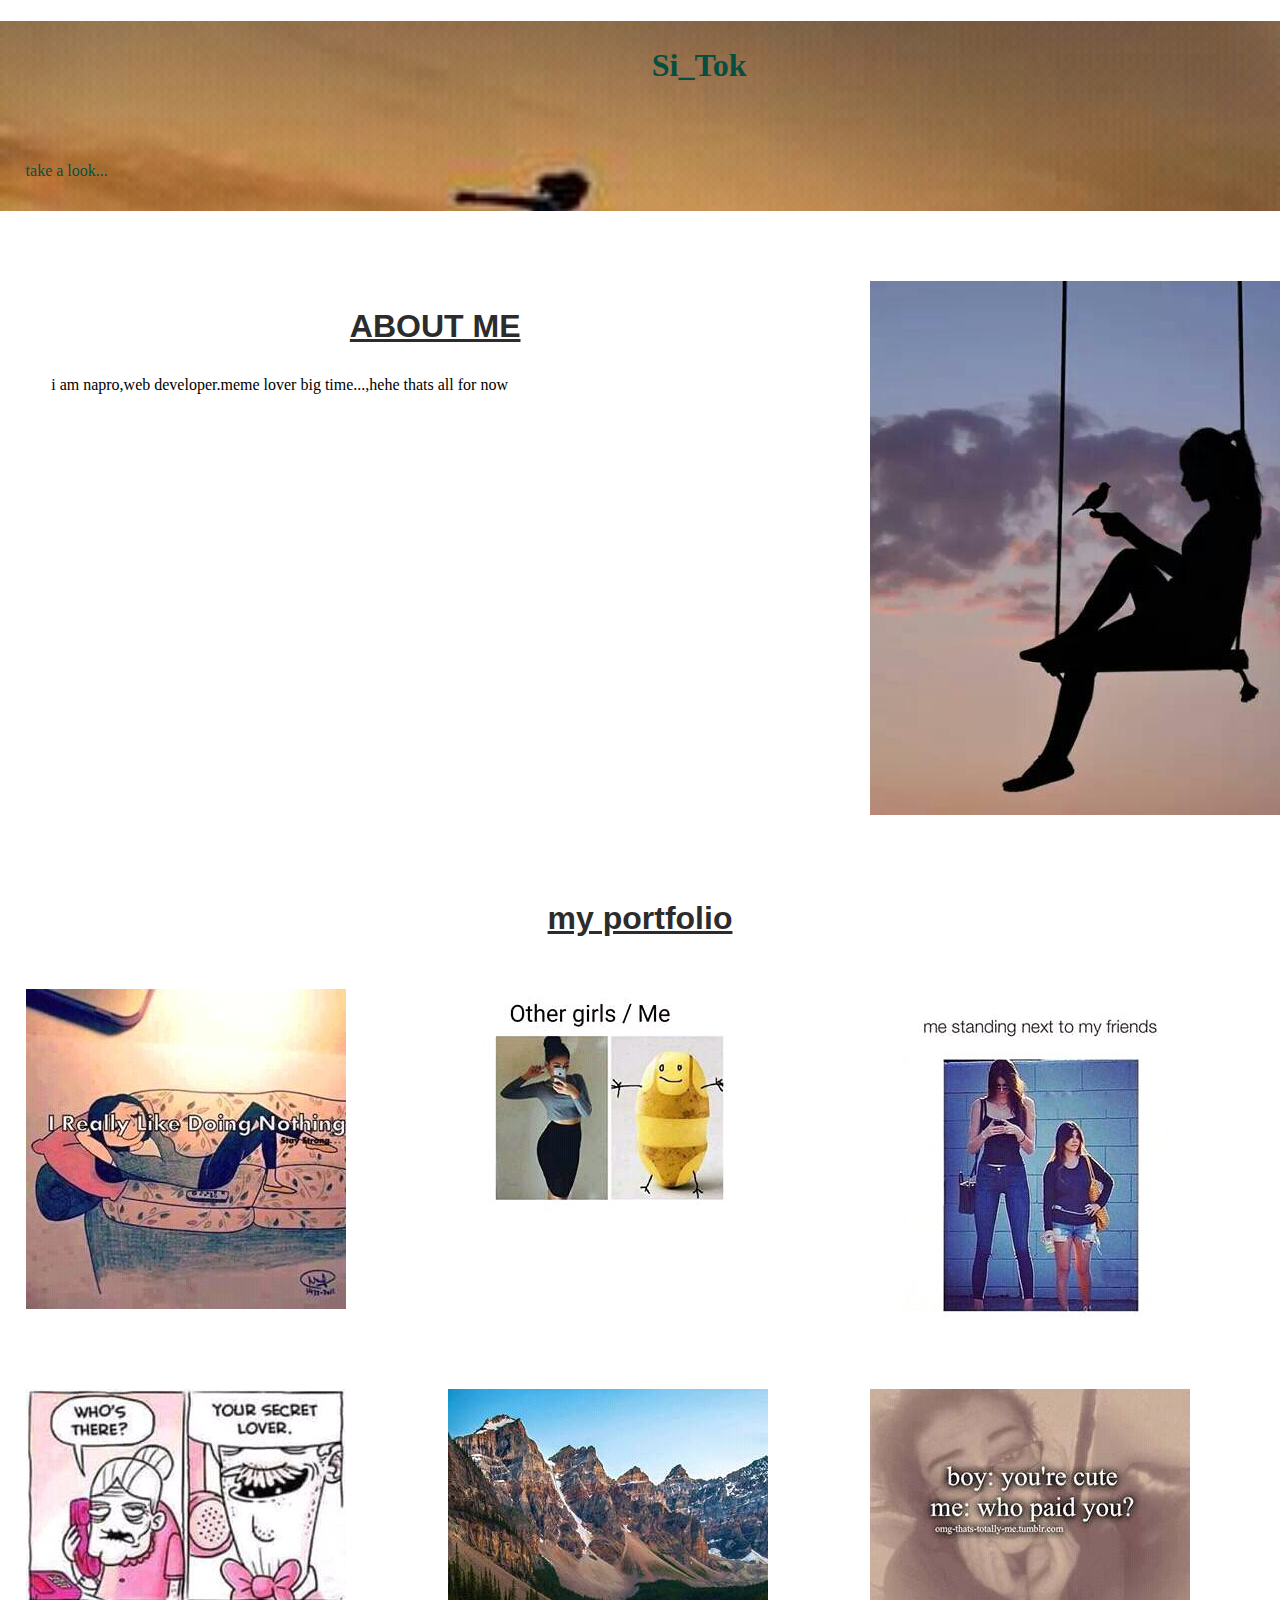
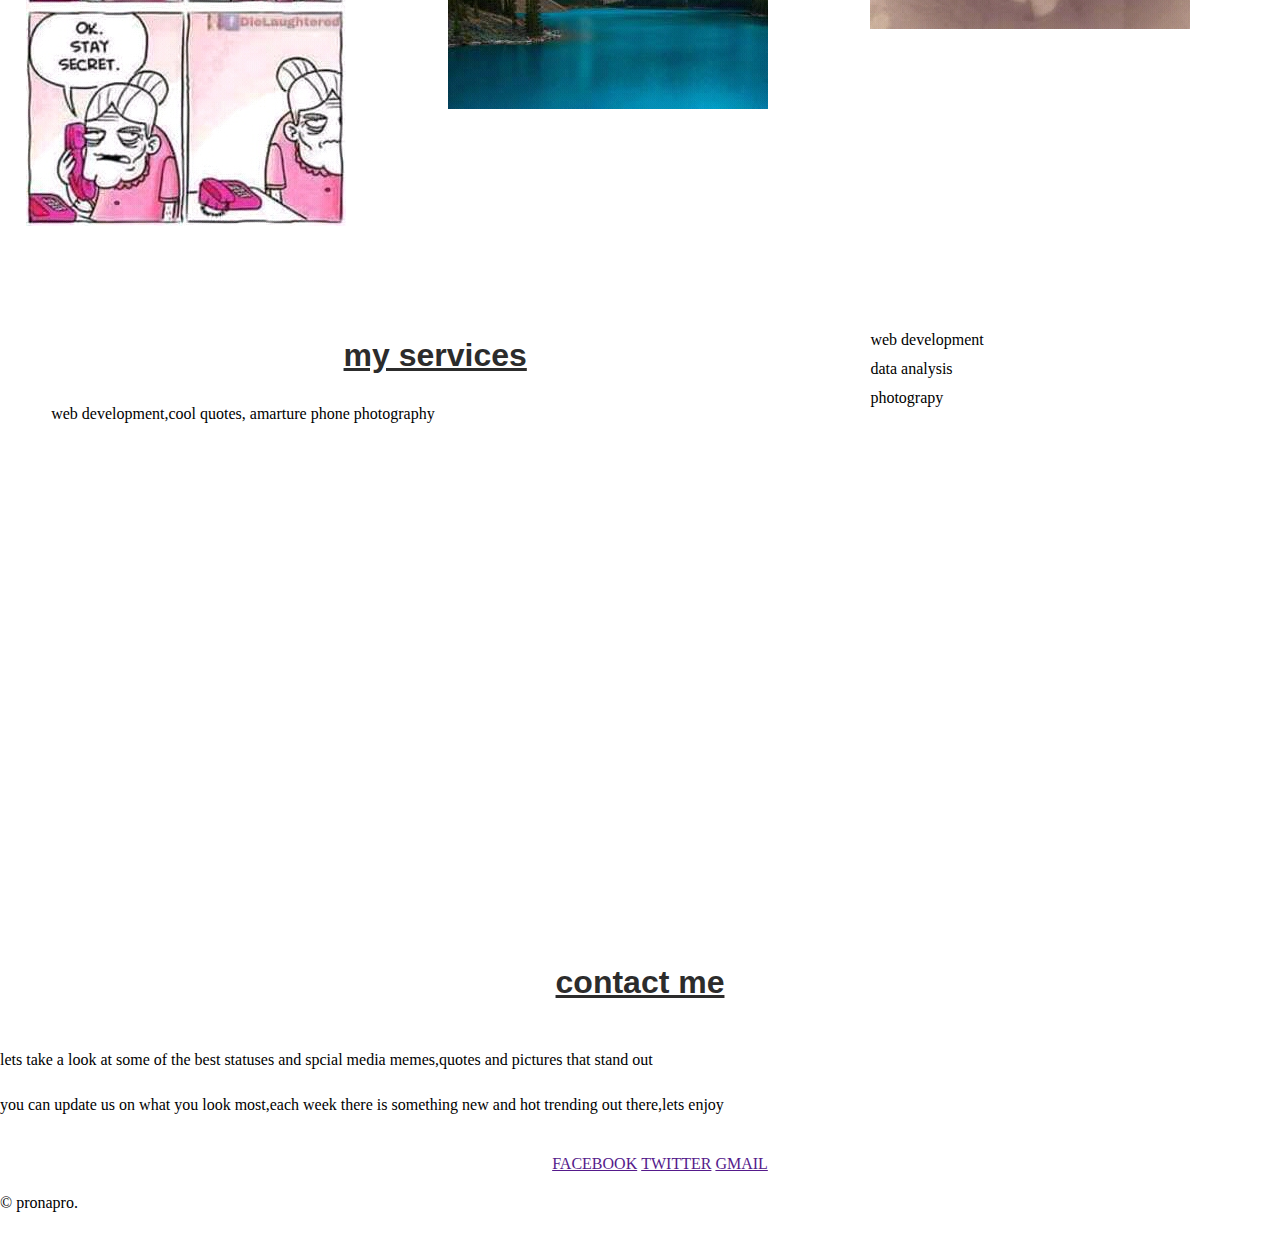
<file: index.html>
<!DOCTYPE html>
<html>
<head>
	  <meta http-equiv="X-UA-Compatible" content="IE=edge">
	  <meta charset="utf-8">
	  <meta name="viewport" content="width=device-width, initial-scale=1, viewport-fit=cover">
	  <meta name="description" content=" cool statuses,memes and quotes">
	  <meta name="author" content="Pro Napro">
	  <link rel="manifest" href="manifest.json">
	  <title>Si_Tok</title>
	  <link rel="stylesheet" type="text/css" href="design.css">
	   <link rel="shortcut icon" type="image/png" href="img/satellite.png">

</head>
<body>

	
	<section class="intro">
		<nav>
			<a href="#" id="menu-icon"></a>
			<ul>
				<li><a href="#about">ABOUT</a> </li>
				<li><a href="#port"> MY PORTFOLIO</a> </li>
				<li><a href=""> SEARCH</a> </li>
				<li><a href="#serv"> SERVICES</a> </li>
				<li><a href="#contact"> CONTACT</a> </li>
				<li><a href=""> LOGIN</a> </li>
			</ul>
	</nav>
	<div class="inner">
		<div class="content">
			<h1>Si_Tok</h1>
			<p>take a look...</p>
		</div>
	</div>
	</section>
	<a name="about">
	<div class="clearfix"></div>	
	<section class="left-col">
		<h2>ABOUT ME</h2>
		<p> i am napro,web developer.meme lover big time...,hehe thats all for now</p>
	</section>
	<section class="sidebar">
		<img src="img/ladybird.jpg">
	</section>
	<div class="clearfix"></div>	
	<a name="port">
		<h2>my portfolio</h2>
		<section class="one-port">
			<a href="img/nothing.jpg" target="_blank"><img src="img/nothing.jpg"> </a>
		</section>
		<section class="one-port">
			<a href="img/othergal.jpg" target="_blank"><img src="img/othergal.jpg"> </a>
		</section>
		<section class="one-port">
			<a href="img/nextfriend.jpg" target="_blank"><img src="img/nextfriend.jpg"> </a>
		</section>
		<section class="one-port">
			<a href="img/secretlov.jpg" target="_blank"><img src="img/secretlov.jpg"> </a>
		</section>
		<section class="one-port">
			<a href="img/river.jpg" target="_blank"><img src="img/river.jpg"> </a>
		</section>
		<section class="one-port">
			<a href="img/boy.jpg"target="_blank"><img src="img/boy.jpg"> </a>
		</section>
		<div class="clearfix"></div>	
	<a name="serv">
		<section class="left-col">
		<h2>my services</h2>
		<p> web development,cool quotes, amarture phone photography</p>
	</section>
	<section class="sidebar">
		<section class="contacts">
			<p>web development <br class="break"> data analysis <br class="break">photograpy </p>
		</section>
	</section>
	<div class="clearfix"></div>	
	<a name="contact">
		<section class="pallarex">
			<div class="pallarex-inner">
				
			</div>
		</section>
		<div class="clearfix"></div>
		<h2>contact me</h2>
		<section class="contact">
			
		</section>
		<div class="clearfix"></div>
	<P>lets take a look at some of the best statuses and spcial media memes,quotes and pictures that stand out</P>
	<p>you can update us on what you look most,each week there is something new and hot trending out there,lets enjoy</p>
	<div class="clearfix"></div>
	<footer>
		<ul class="social">
			<li><a href=""> FACEBOOK</a> </li>
			<li><a href=""> TWITTER</a> </li>
			<li><a href=""> GMAIL</a> </li>
		</ul>
	</footer>
	<footer class="second">
		<p>&copy; pronapro.</p>
	</footer>
</body>
</html>
</file>
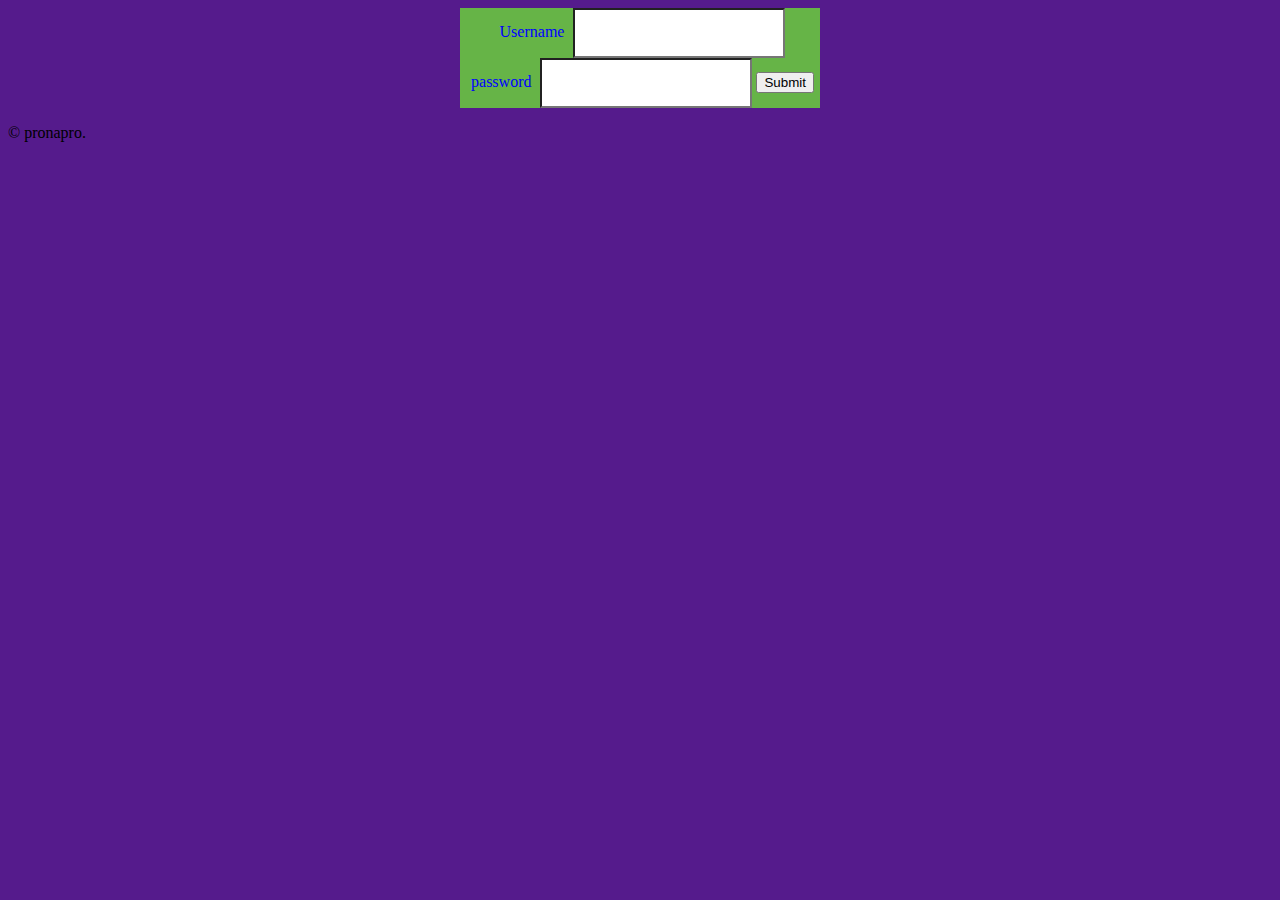
<file: login.html>
<!DOCTYPE html>
<html>
<head>
	<title>login to the page</title>
	 <link rel="stylesheet" type="text/css" href="css/login.css">
	   <link rel="shortcut icon" type="image/png" href="img/satellite.png">
</head>
<body >
	<div class="formbody">
		<form class="form">
			<label class="lab">
				Username
			</label>
			<input type="text" name="Username" class="input">
			<label class="lab"> password</label>
			<input type="password" name="password" class="input">
			<button type="submit" class="sub"> Submit </button>
		</form>
	</div>
	<footer class="second">
		<p>&copy; pronapro.</p>
	</footer>
</body>
</html>
</file>
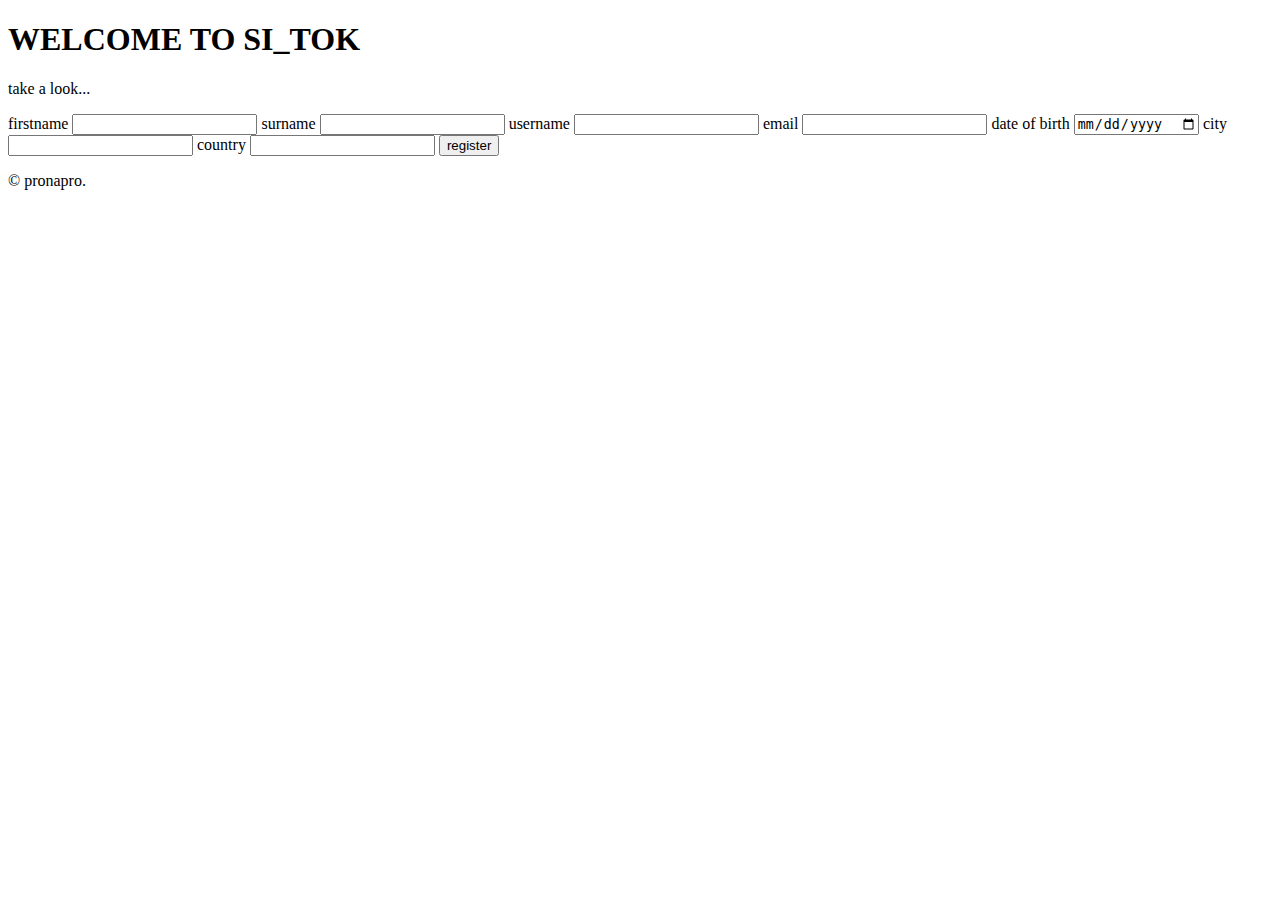
<file: register.html>
<!DOCTYPE html>
<html>
<head>
	<title>REGISTER</title>
</head>
<body>
	<div>
		<h1>WELCOME TO  SI_TOK</h1>
		<p>take a look...</p>
	</div>
	<div class="register-form">
		<form>
			<label>firstname</label>
		<input type="text" name="firstname">
		<label>surname</label>
		<input type="text" name="surname">
		<label>username</label>
		<input type="text" name="username">
		<label>email</label>
		<input type="email" name="email">
		<label>date of birth</label>
		<input type="date" name="dob">
		<label>city</label>
		<input type="text" name="city">
		<label>country</label>
		<input type="text" name="country">

		<button type="submit">register</button>

		</form>
	</div>
	<footer class="second">
		<p>&copy; pronapro.</p>
	</footer>
</body>
</html>
</file>
<file: design.css>
html,body{
	margin:0;
	padding:0;
	height: 100%
	width:100%;
}
h2{
	font-family: sans-serif;
	font-size: 200%;
	font-weight: 700;
	text-decoration: underline;
	text-align: center;
	color: #2c2c2c
}
p{
	font-family: cursive;
	text-align: justify;
	font-weight:300;
	line-height: 180%;
	font-size: 140%
	color: #2c2c2c
}
img{
	text-align: center;
	max-width: 100%
	height:auto;
	width: auto;
}
.intro{
	height: 100%
	width:100%;
	margin: auto;
	background-image: url(img/sun.jpg);
	background-repeat: no-repeat;
	background-size: cover;
	top: 0;

}
.intro .inner{
	text-align: center;
	
	
	vertical-align: middle;
}
h1{
	font-weight: 700
	font-size:300%;
	color: #064E40;
	padding: 2%
}
.content p{
	font-weight: 700
	font-size:300%;
	color: #064E40;
	padding: 2%
}

/* --- nav style----*/

nav{
	float: left;
	padding: 5% 5% 0 0;
	height: 50px
}
nav ul{
	list-style: none;
	float: left;
}
nav ul li{
	font-family: cursive;
	font-size: 120%
}
nav ul li a{
	text-decoration: none;
	color: #001440
}
nav ul li a:hover{
	text-decoration: underline;
}
nav ul,nav:active ul{
	display: none;
	top:60px;
	left: 45px
	padding: 8px,0;
	width: 20%
	z-index:1000;
}
nav li{
	width: 100%
	padding:8px 0 10px 7px;
	margin: 0;
}
nav:hover ul{
	position: absolute;
	display: block;
}
#menu-icon{
	width: 30px;
	height:20px;
	background-image: url(img/menu.png) center;
	margin: 50px 0 0 50px;
	display: inline-block;
}
.left-col{
	width: 60%;
	float: left;
	margin: 4% 0 4% 4%;
}
.sidebar{
	width: 26%;
	float:left;
	margin: 4%;
}
.one-port{
	width: 29%;
	padding: 2%;
	float: left;

}
.one-port img:hover{
	opacity: .6;
}
.contact p{
	text-align: center;
	letter-spacing: 5px;
}
.clearfix{
	clear: both;
	height: 3px;
}
.pallarex{
	background: url(img/sunset.jpg) repeat fixed 100%;
	opacity: .5;
}
.pallarex-inner{
padding: 17%
}
.social{
	list-style-type: none;
	text-align: center;
}
.social li{
	display: inline;
}


/* media query */
@media screen and (max-width: 900px){

}
@media screen and (max-width: 768px){
	
}
@media screen and (max-width: 480px){
	
}

/* login page 
#logbody{
	background-image: linear-gradient(rgba(0,0,0,0.6),rgba(0,0,0,0.6)),url(img/mar.jpg) ;
	background-repeat: no-repeat;
	height: 100%
	background-size:cover;
	background-position: center;
}*/
</file>
<file: css/login.css>
body{
background-color: #551B8C;
}
.formbody{
	background-color: #66B447;
	margin: auto;
	max-width: 360px;
	position: relative;
	z-index: 1;
	text-align: center;

}

.lab{
	padding: 5px;
	color:blue;


}
.input{
	font-family: "cursive",san-serif;
	outline: 1;
	background-color: #ffffff;
	width: 100%
	border:0;
	margin: 0,0,15px;
	padding: 15px;
	font-size: 14px;
}
</file>
